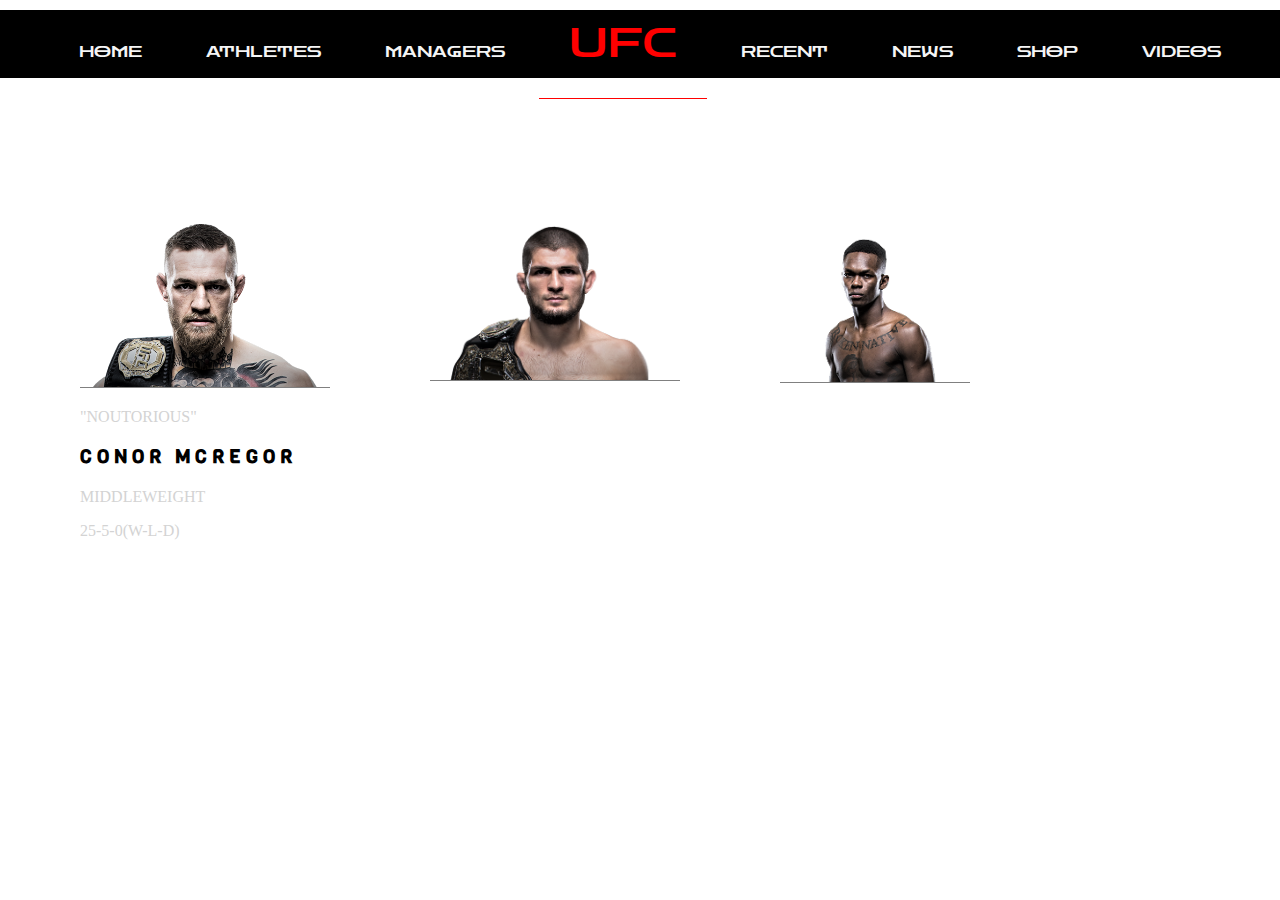
<file: athletes.html>
<!DOCTYPE html>
<html lang="en">
<head>
    <meta charset="UTF-8">
    <meta http-equiv="X-UA-Compatible" content="IE=edge">
    <meta name="viewport" content="width=device-width, initial-scale=1.0">
    <link href="https://fonts.googleapis.com/css2?family=Coda+Caption:wght@800&family=Londrina+Outline&family=Viga&family=Zen+Dots&display=swap" rel="stylesheet">
    <link rel="stylesheet" href="css/fighter.css">
    <title>Athletes</title>
</head>
<body>
    <div class="mcgregor">
        <!-- <img src="images/conor.jpg" alt=""> -->
        <div class="navbar">
            <nav>
                <a href="">HOME</a>
                <a href="athletes.html" target="_blank">ATHLETES</a>
                <a href="">MANAGERS</a>
                <a href="" id="main">UFC</a>
                <a href="">RECENT</a>
                <a href="">NEWS</a>
                <a href="">SHOP</a>
                <a href="">VIDEOS</a>
            </nav>
        </div>
    </div>
    <br> <br> <br> <br> <br> <br> <br> <br>
    <div class="container">
        <!-- <div class="fighters" id="1fighter">
            <img src="images/transparent1.png" alt="">
        </div> -->
        <div class="fighters" id="fighter2">
            <img src="images/Conor-McGregor-Background-PNG.png" width="250px"  alt="">
            <p>"NOUTORIOUS"</p>
            <h3>CONOR MCREGOR</h3>
            <p>MIDDLEWEIGHT</p>
            <P>25-5-0(W-L-D)</P>
        </div>
        <!-- <div class="fighters" id="3fighter">
            <img src="images/tranparent3.png" alt="">
        </div> -->
        <!-- <div class="fighters" id="4fighter">
            <img src="images/transparent4.png" alt="">
        </div> -->
        <div class="fighters" id="5fighter">
            <img src="images/Khabib-Nurmagomedov-Download-Free-PNG.png" width="250px" alt="">
        </div>
        <div class="fighters" id="6fighter">
            <img src="images/transparent6.png" width="190px" alt="">
        </div>
    </div>
</body>
</html>
</file>
<file: css/fighter.css>
body{
    margin: 0%;
    padding: 0%;
}
html {
    scroll-behavior: smooth;
}
span{
    color: red;
}
a{
    text-decoration: none;
    color: whitesmoke;
    font-family: 'Zen Dots', cursive;
}
.navbar {
    display: flex;
    justify-content: space-around;
    padding: 10px;
    width: 100%;
    background-color: black;
    /* margin-left: 50px; */
    position: fixed;
    margin-top: 10px;
    z-index: 1;
}

.navbar nav a{
    padding: 30px;
}
a:hover {
    color: gold;
    font-size: 20px;
    transition: 1s all ease-in-out;
}
#main{
    color: red;
    font-size: 40px;
    font: bolder;
    font-family: 'Zen Dots', cursive;
    border-bottom: 1px solid red;
}
.container {
    display: flex;
    padding: 30px;
}
.fighters {
    padding: 50px;
}
.fighters img {
    border-bottom: 1px solid grey;
}
.fighters p {
    color: lightgrey;
    font: bold;
}
.fighters h3 {
    font-family: 'viga';
    letter-spacing: 5px;
}
</file>
